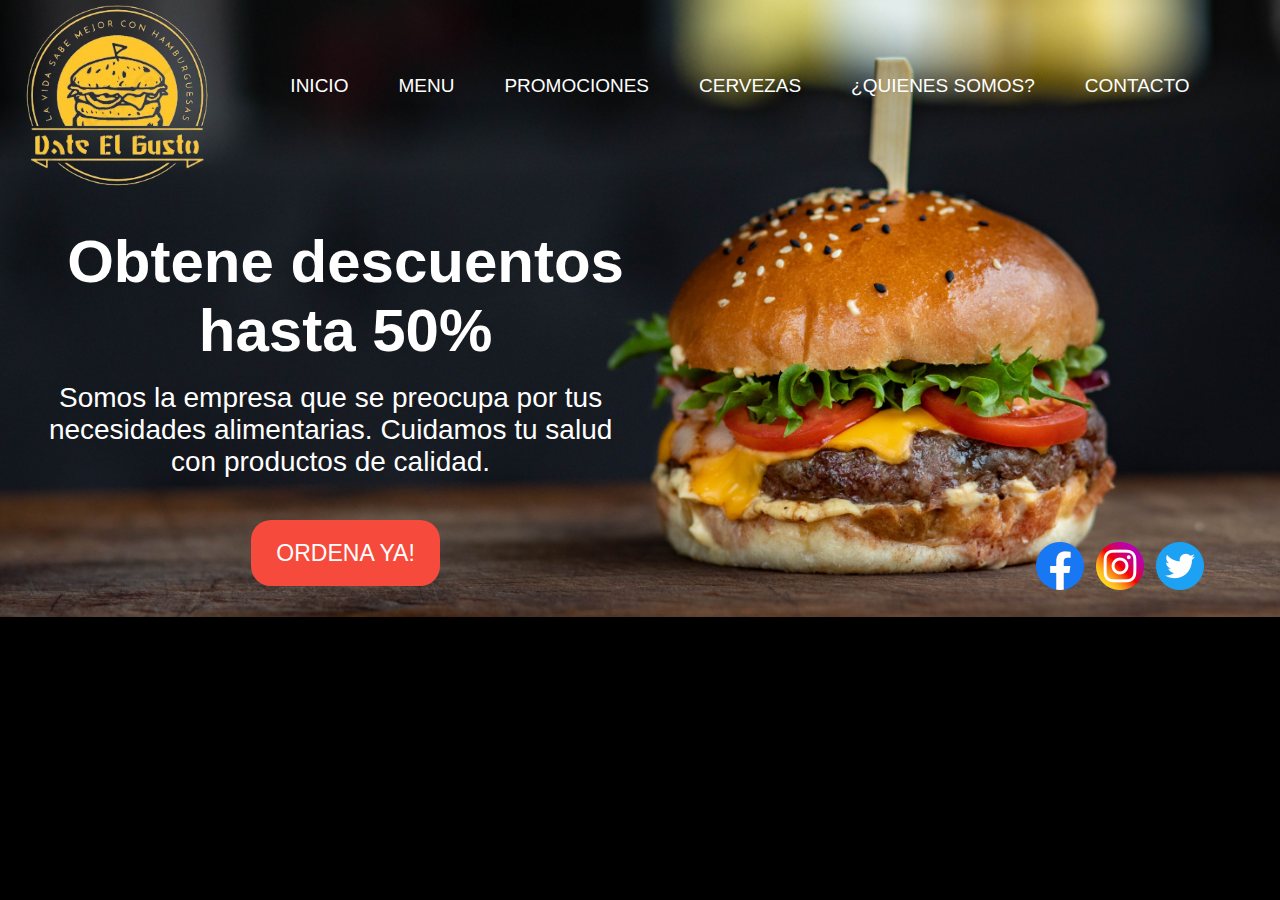
<file: index.html>
<!DOCTYPE html>
<html lang="en">
<head>
    <meta charset="UTF-8">
    <meta http-equiv="X-UA-Compatible" content="IE=edge">
    <meta name="viewport" content="width=device-width, initial-scale=1.0">
    <link rel="stylesheet" href="./css/style.css">
    <title>Date el gusto Prueba</title>
</head>
    <body>
        <main class="contenedor-1">
            <header class="cabecera">
                <div>
                    <img class="logo" src="./image/logo2.png" alt="logo">
                </div>
                    <nav class="nav">
                        <ul>
                            <li><a href="index.html" class="link">INICIO</a></li>
                            <li><a href="./section/menu.html" class="link">MENU</a></li>
                            <li><a href="./section/promociones.html" class="link">PROMOCIONES</a></li>
                            <li><a href="./section/cervezas.html" class="link">CERVEZAS</a></li>
                            <li><a href="./section/quienessomos.html" class="link">¿QUIENES SOMOS?</a></li>
                            <li><a href="./section/contacto.html" class="link">CONTACTO</a></li>   
                        </ul>
                    </nav>
            </header>
            <section class="banner">
                <div class="banner__textos">
                    <h1>Obtene descuentos hasta 50%</h1>
                    <p>Somos la empresa que se preocupa por tus necesidades alimentarias. Cuidamos tu salud con productos de calidad.</p>
                    <div class="hover">
                        <a href="./section/menu.html">ORDENA YA!</a>
                    </div>
                </div>
            </section>  
                <footer>
                    <div class="iconos">
                        <a title="Facebook" href="https://www.facebook.com/" target="black"> 
                            <div  class="ico-2">
                                <img src="./image/iconface.png"  alt="icono de face">
                            </div>
                        </a>
                        <a title="Instagram" href="https://www.instagram.com/" target="black"> 
                            <div  class="ico-2">
                                <img src="./image/iconinst.png"  alt="icono de insta">
                            </div> 
                        </a>
                        <a title="Twitter" href="https://www.twitter.com/" target="black">
                            <div  class="ico-2">
                                <img src="./image/icontwi.png"  alt="icono de twit">
                            </div>
                        </a>
                    </div>
                </footer>
        </main>  
    </body>
</html>
</file>
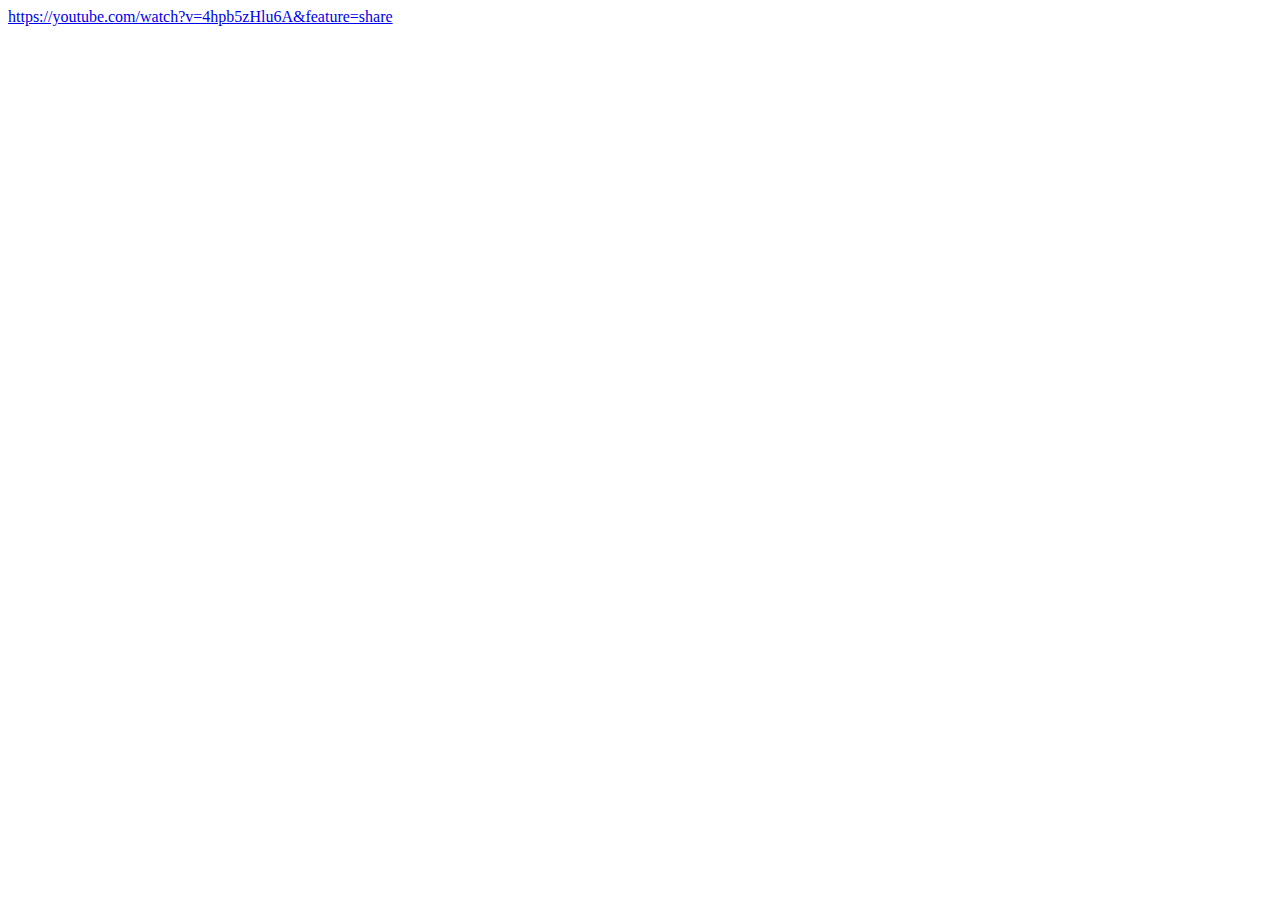
<file: multimedia/bluetooth_content_share.html>
<html><head><meta http-equiv="Content-Type" content="text/html; charset=UTF-8"/></head><body><a href="https://youtube.com/watch?v=4hpb5zHlu6A&amp;feature=share">https://youtube.com/watch?v=4hpb5zHlu6A&amp;feature=share</a></body></html>
</file>
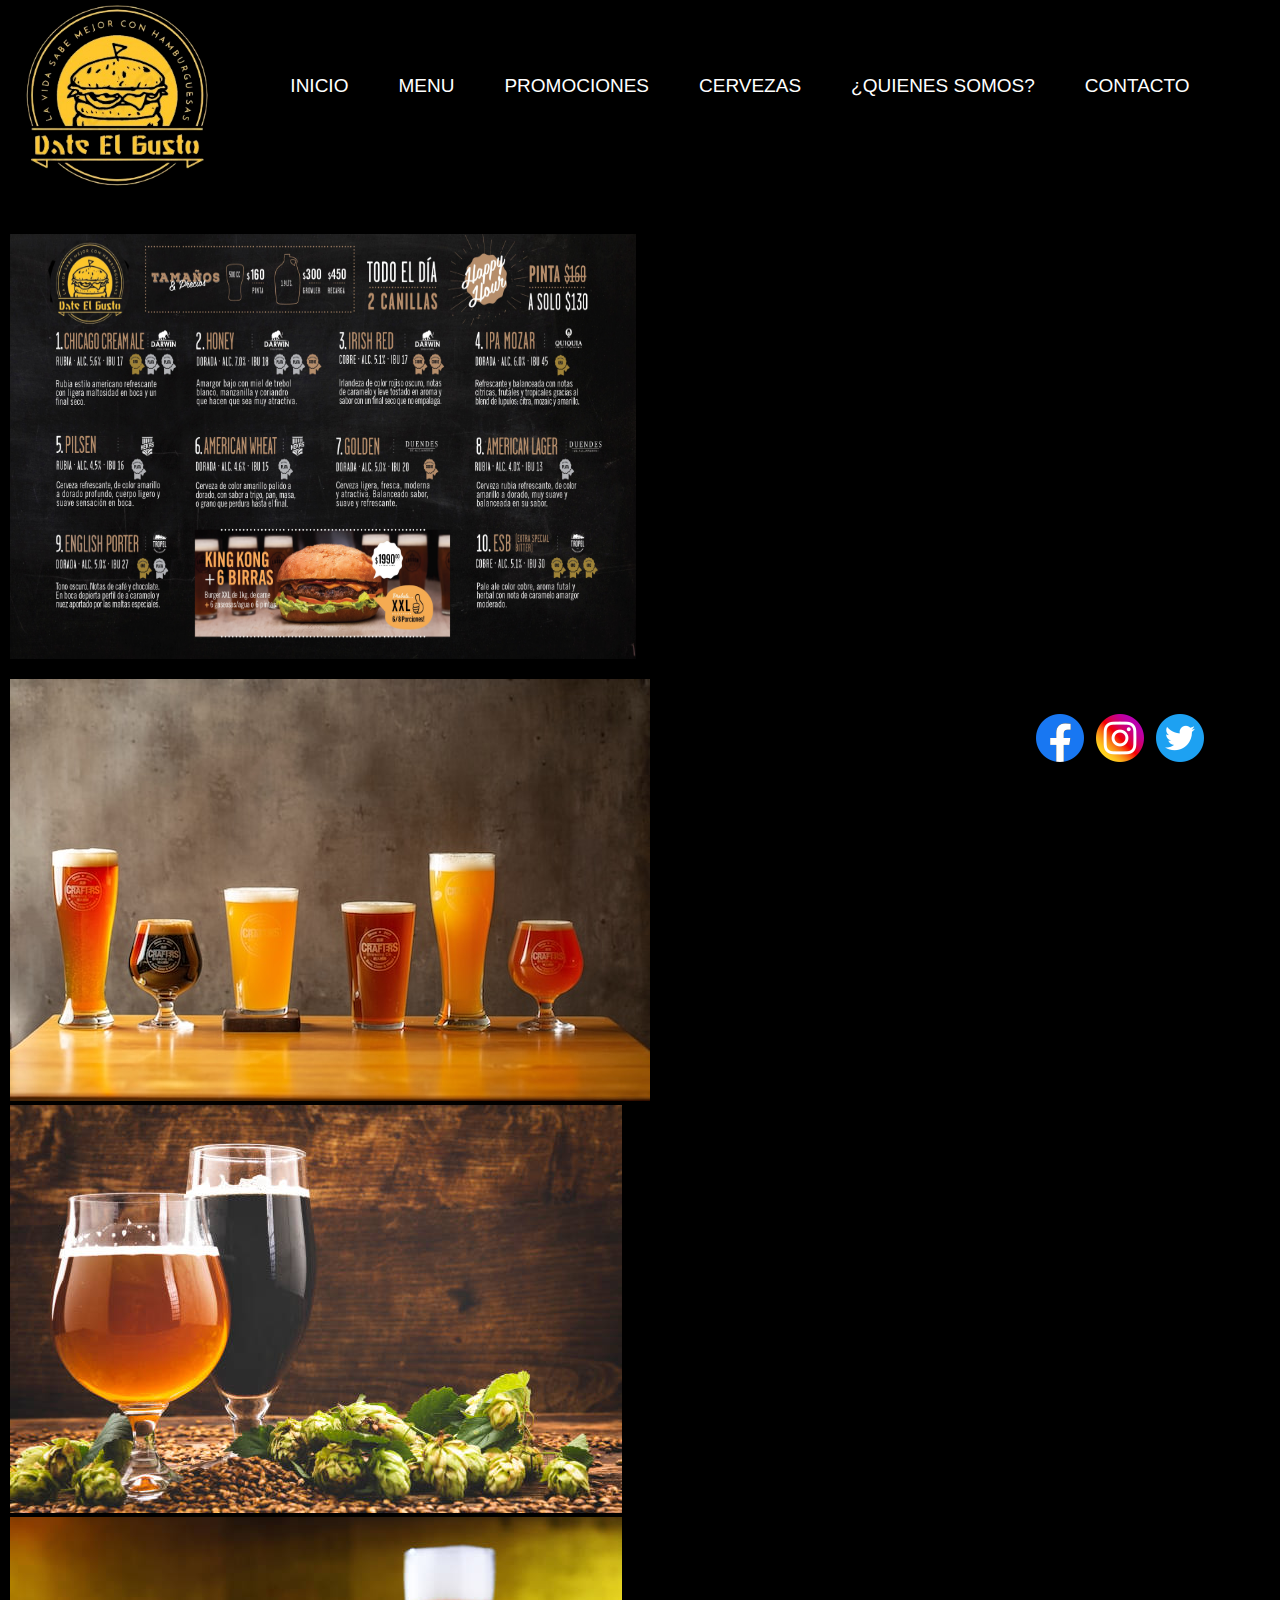
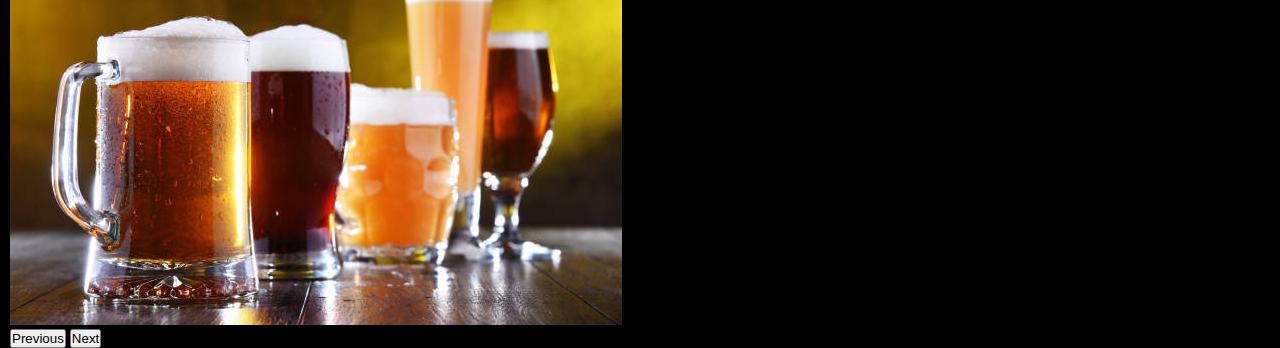
<file: section/cervezas.html>
<!DOCTYPE html>
<html lang="en">
<head>
    <meta charset="UTF-8">
    <meta http-equiv="X-UA-Compatible" content="IE=edge">
    <meta name="viewport" content="width=device-width, initial-scale=1.0">
    <link href="https://cdn.jsdelivr.net/npm/bootstrap@5.0.2/dist/css/bootstrap.min.css" rel="stylesheet"
        integrity="sha384-EVSTQN3/azprG1Anm3QDgpJLIm9Nao0Yz1ztcQTwFspd3yD65VohhpuuCOmLASjC" crossorigin="anonymous">
    <link rel="stylesheet" href="../css/style.css">
    <title>Date el gusto</title>
</head>
<body>
    <header>
        <div>
            <img class="logo" src="../image/logo2.png" alt="logo">
        </div>
            <nav class="nav">
                <ul>
                    <li><a href="../index.html" class="link">INICIO</a></li>
                    <li><a href="../section/menu.html" class="link">MENU</a></li>
                    <li><a href="../section/promociones.html" class="link">PROMOCIONES</a></li>
                    <li><a href="../section/cervezas.html" class="link">CERVEZAS</a></li>
                    <li><a href="../section/quienessomos.html" class="link">¿QUIENES SOMOS?</a></li>
                    <li><a href="../section/contacto.html" class="link">CONTACTO</a></li>
                </ul>
            </nav>
    </header>
    <div class="row">
        <div class="col">
            <img src="../image/promos_cervezas.jpg" class="ofer" alt="cervezas de oferta">
        </div>
        <div class="col">
            <div id="carouselExampleControls" class="carousel slide" data-bs-ride="carousel">
                <div class="carousel-inner">
                    <div class="carousel-item active">
                        <img src="../image/cerveza(1).jpg" class="d-block w-100" alt="...">
                    </div>
                    <div class="carousel-item">
                        <img src="../image/cerveza(4).jpg" class="d-block w-100" alt="...">
                    </div>
                    <div class="carousel-item">
                        <img src="../image/cerveza(5).jpg" class="d-block w-100" alt="...">
                    </div>
                </div>
                <button class="carousel-control-prev" type="button" data-bs-target="#carouselExampleControls"
                    data-bs-slide="prev">
                    <span class="carousel-control-prev-icon" aria-hidden="true"></span>
                    <span class="visually-hidden">Previous</span>
                </button>
                <button class="carousel-control-next" type="button" data-bs-target="#carouselExampleControls"
                    data-bs-slide="next">
                    <span class="carousel-control-next-icon" aria-hidden="true"></span>
                    <span class="visually-hidden">Next</span>
                </button>
            </div>
        </div>
    </div>
    <footer>
        <div class="iconos">
            <a title="Facebook" href="https://www.facebook.com/" target="black"> 
                <div  class="ico-2"><img src="../image/iconface.png"  alt="icono de face"></div>
            </a>
            <a title="Instagram" href="https://www.instagram.com/" target="black"> 
                <div  class="ico-2"><img src="../image/iconinst.png"  alt="icono de insta"></div>
            </a>
            <a title="Twitter" href="https://www.twitter.com/" target="black">
                <div  class="ico-2"><img src="../image/icontwi.png"  alt="icono de twit"></div>
            </a>
        </div>
    </footer>
    <script src="https://cdn.jsdelivr.net/npm/bootstrap@5.0.2/dist/js/bootstrap.bundle.min.js"
        integrity="sha384-MrcW6ZMFYlzcLA8Nl+NtUVF0sA7MsXsP1UyJoMp4YLEuNSfAP+JcXn/tWtIaxVXM" crossorigin="anonymous">
    </script>
</body>
</file>
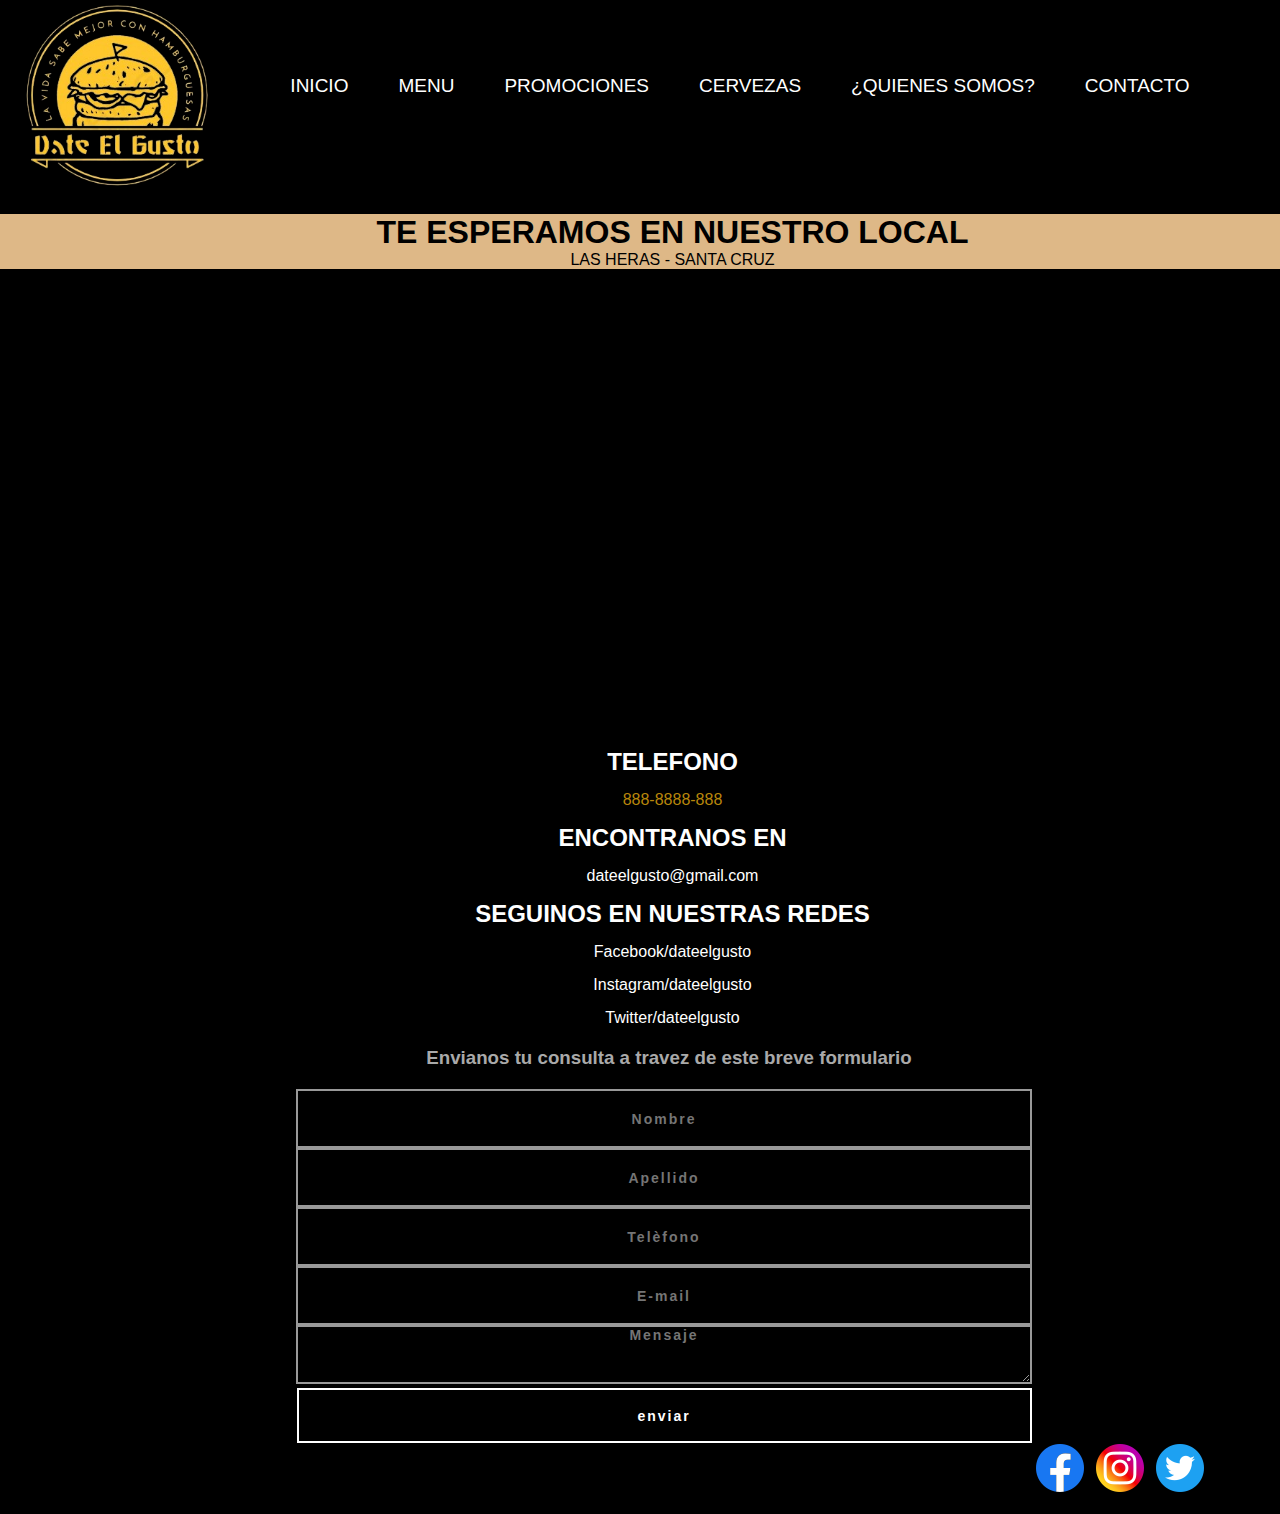
<file: section/contacto.html>
<!DOCTYPE html>
<html lang="en">
<head>
    <meta charset="UTF-8">
    <meta http-equiv="X-UA-Compatible" content="IE=edge">
    <meta name="viewport" content="width=device-width, initial-scale=1.0">
    <link rel="stylesheet" href="../css/style.css">
    <title>Date el gusto</title>
</head>
    <body>
        <header>
            <div>
                <img class="logo" src="../image/logo2.png" alt="logo">
            </div>
                <nav class="nav">
                    <ul>
                        <li><a href="../index.html" class="link">INICIO</a></li>
                        <li><a href="../section/menu.html" class="link">MENU</a></li>
                        <li><a href="../section/promociones.html" class="link">PROMOCIONES</a></li>
                        <li><a href="../section/cervezas.html" class="link">CERVEZAS</a></li>
                        <li><a href="../section/quienessomos.html" class="link">¿QUIENES SOMOS?</a></li>
                        <li><a href="../section/contacto.html" class="link">CONTACTO</a></li>
                    </ul>
                </nav>
        </header>
            <section class="contac">
                <section class="tex1-cont">
                    <h1 class="tiulo-5">TE ESPERAMOS EN NUESTRO LOCAL</h1>
                        <div class="divid"></div>
                            <p class="parra2-cont">LAS HERAS - SANTA CRUZ</p>
                                <div class="divid"></div>
                </section>
                    <section class="ubic">
                        <iframe src="https://www.google.com/maps/embed?pb=!1m14!1m12!1m3!1d21955.207844543616!2d-68.9270517!3d-46.539754200000004!2m3!1f0!2f0!3f0!3m2!1i1024!2i768!4f13.1!5e0!3m2!1ses-419!2sar!4v1676918270337!5m2!1ses-419!2sar" width="600" height="450" style="border:0;" allowfullscreen="" loading="lazy" referrerpolicy="no-referrer-when-downgrade"></iframe>
                    </section>
                        <div class="tel1">
                            <h2 class="titulo-tel">TELEFONO</h2>
                            <p class="tel">888-8888-888</p>
                        </div>
                            <div class="divid"></div>
                                <div class="redes">
                                    <h2 class="titulo-email">ENCONTRANOS EN</h2>
                                    <p class="email">dateelgusto@gmail.com</p>
                                    <h2 class="titulo-redes">SEGUINOS EN NUESTRAS REDES</h2>
                                        <div>
                                            <p class="red1">Facebook/dateelgusto</p>
                                            <p class="red2">Instagram/dateelgusto</p>
                                            <p class="red3">Twitter/dateelgusto</p>
                                        </div>
                                </div>
                                    <div class="divid3"></div>
                                        <div class="formu-cont">
                                            <h3 class="tiulo-form">Envianos tu consulta a travez de este breve formulario</h3>
                                                <form action="consultas">
                                                    <div>
                                                        <input type="text" name="name" id="name" placeholder="Nombre" hidefocus="true" style="outline: none;">
                                                    </div>
                                                    <div>
                                                        <input type="text" name="last-name" id="last-name" placeholder="Apellido" hidefocus="true" style="outline: none;">
                                                    </div>
                                                    <div>
                                                        <input type="text" name="phone" id="phone" placeholder="Telèfono" hidefocus="true" style="outline: none;">
                                                    </div>
                                                    <div>
                                                        <input type="email" name="email" id="email" placeholder="E-mail" hidefocus="true" style="outline: none;">
                                                    </div>
                                                    <div>
                                                        <textarea name="message" id="message" placeholder="Mensaje" hidefocus="true" style="outline: none;"></textarea>
                                                    </div>
                                                    <div>
                                                        <input type="submit" value="enviar" hidefocus="true" style="outline: none;">
                                                    </div>
                                                </form>
                                        </div>
            </section>
        <footer>
            <div class="iconos">
                <a title="Facebook" href="https://www.facebook.com/" target="black"> 
                    <div  class="ico-2"><img src="../image/iconface.png"  alt="icono de face"></div>
                </a>
                <a title="Instagram" href="https://www.instagram.com/" target="black"> 
                    <div  class="ico-2"><img src="../image/iconinst.png"  alt="icono de insta"></div>
                </a>
                <a title="Twitter" href="https://www.twitter.com/" target="black">
                    <div  class="ico-2"><img src="../image/icontwi.png"  alt="icono de twit"></div>
                </a>
            </div>     
        </footer>
    </body>
</html>
</file>
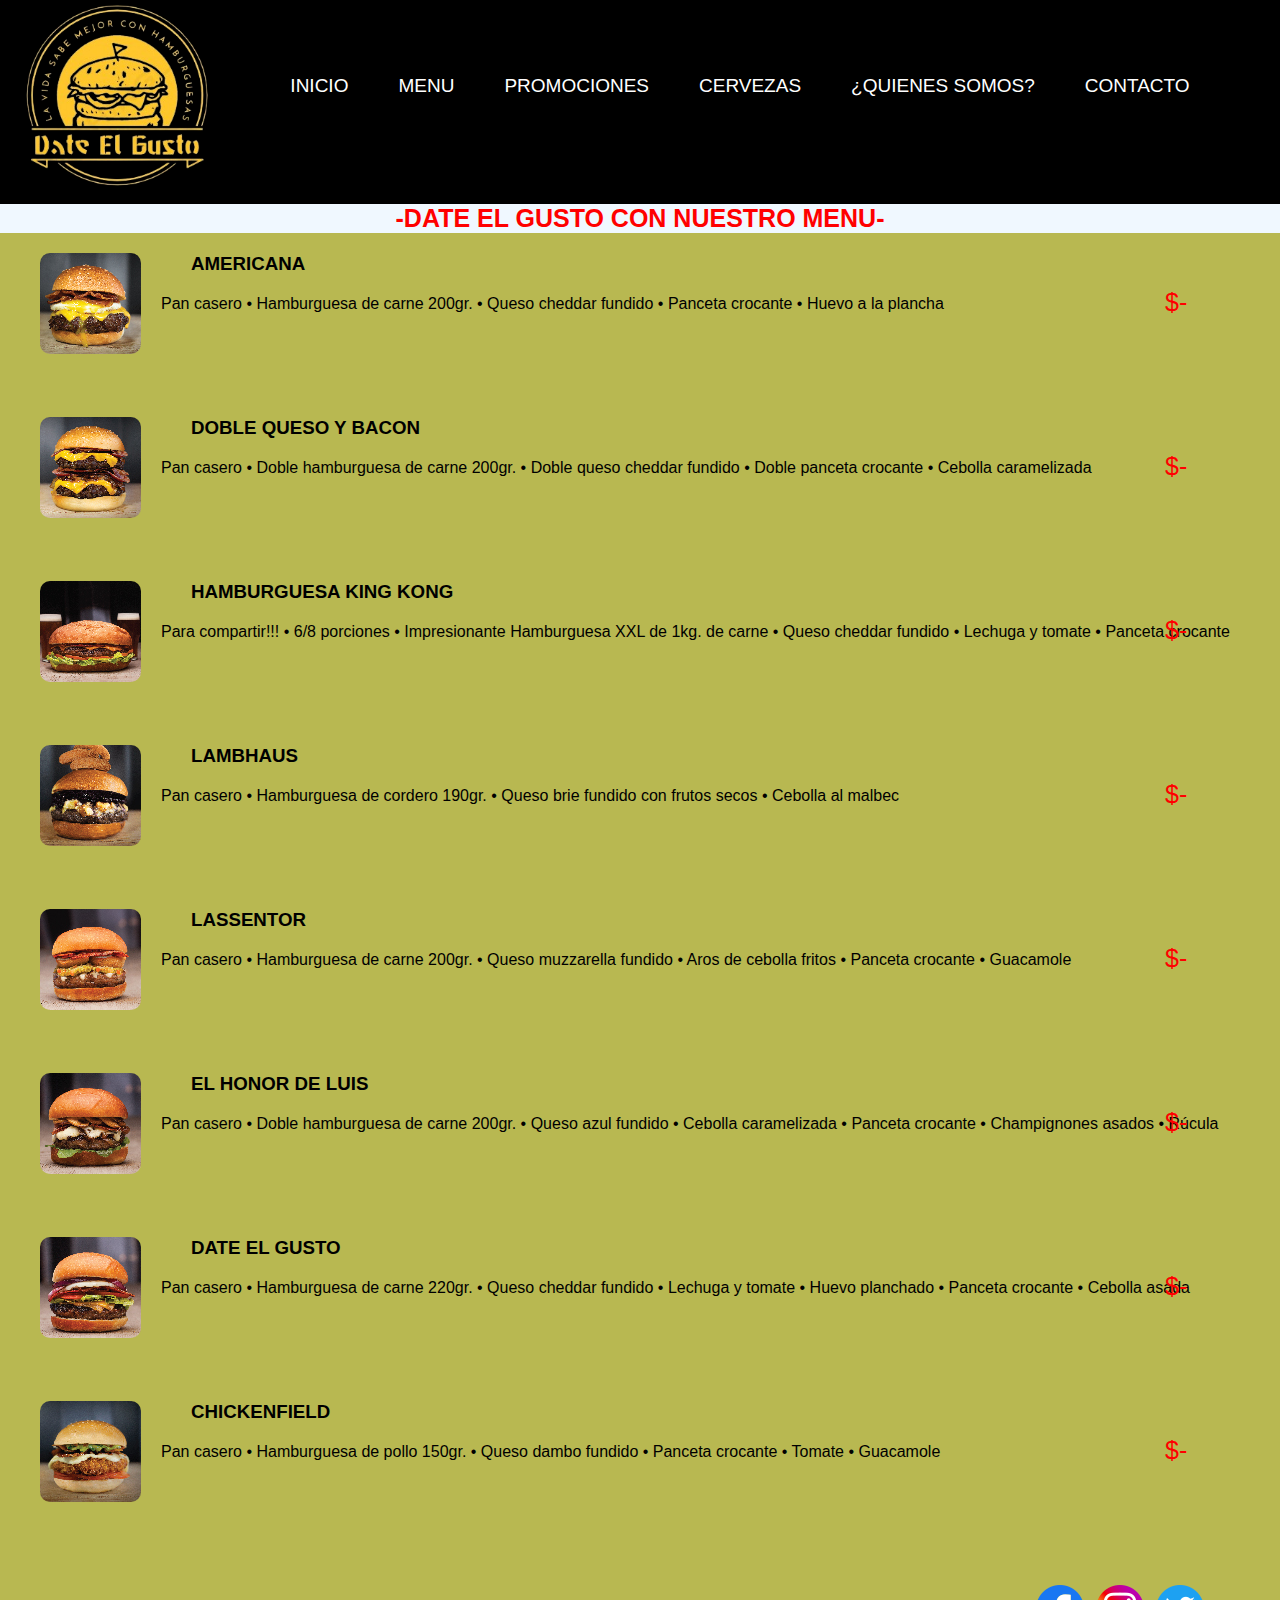
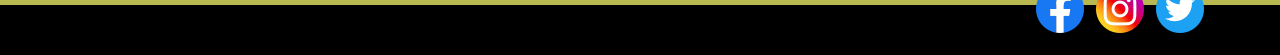
<file: section/menu.html>
<!DOCTYPE html>
<html lang="en">
<head>
    <meta charset="UTF-8">
    <meta http-equiv="X-UA-Compatible" content="IE=edge">
    <meta name="viewport" content="width=device-width, initial-scale=1.0">
    <link rel="stylesheet" href="../css/style.css">
    <title>Date el gusto</title>
</head>
    <body>
        <section class="contenedor-2">
            <header>
                <div>
                    <img class="logo" src="../image/logo2.png" alt="logo">
                </div>
                <nav>
                    <ul class="pag-2">
                        <li><a href="../index.html" class="link">INICIO</a></li>
                        <li><a href="../section/menu.html" class="link">MENU</a></li>
                        <li><a href="../section/promociones.html" class="link">PROMOCIONES</a></li>
                        <li><a href="../section/cervezas.html" class="link">CERVEZAS</a></li>
                        <li><a href="../section/quienessomos.html" class="link">¿QUIENES SOMOS?</a></li>
                        <li><a href="../section/contacto.html" class="link">CONTACTO</a></li>
                    </ul>
                </nav>
            </header>
                <section class="menu">
                    <div class="contenedor-2">
                        <h2 class="titulo">-DATE EL GUSTO CON NUESTRO MENU-</h2>
                        <ul>
                            <li>
                                <div class="descripcion-menu">
                                    <div class="imagen">
                                        <img class="im-2" src="../image/American.jpg" alt="hamburguesa americana">
                                    </div>
                                        <div class="texto-1">
                                            <h3>AMERICANA</h3>
                                            <p>Pan casero • Hamburguesa de carne 200gr. • Queso cheddar fundido • Panceta crocante • Huevo a la plancha</p>
                                        </div>
                                </div>
                                            <div class="precio">$-</div>
                            </li>
                            <li>
                                <div class="descripcion-menu">
                                    <div class="imagen">
                                        <img class="im-2" src="../image/DoubleCheeseBacon.jpg" alt="hamburguesa doble bacon">
                                    </div>
                                        <div class="texto-2">
                                            <h3>DOBLE QUESO Y BACON</h3>
                                            <p>Pan casero • Doble hamburguesa de carne 200gr. • Doble queso cheddar fundido • Doble panceta crocante • Cebolla caramelizada</p>
                                        </div>
                                </div>
                                            <div class="precio">$-</div>
                            </li>
                            <li>
                                <div class="descripcion-menu">
                                    <div class="imagen">
                                        <img class="im-2" src="../image/KingKong.jpg" alt="hamburguesa gigante">
                                    </div>
                                        <div class="texto-3">
                                            <h3>HAMBURGUESA KING KONG</h3>
                                            <p>Para compartir!!! • 6/8 porciones • Impresionante Hamburguesa XXL de 1kg. de carne • Queso cheddar fundido • Lechuga y tomate • Panceta crocante</p>
                                        </div>
                                </div>
                                            <div class="precio">$-</div>
                            </li>
                            <li>
                                <div class="descripcion-menu">
                                    <div class="imagen">
                                        <img class="im-2" src="../image/LambHaus.jpg" alt="hamburguesa de cordero">
                                    </div>
                                        <div class="texto-4">
                                            <h3>LAMBHAUS</h3>
                                            <p>Pan casero • Hamburguesa de cordero 190gr. • Queso brie fundido con frutos secos • Cebolla al malbec</p>
                                        </div>
                                </div>
                                            <div class="precio">$-</div>
                            </li>
                            <li>
                                <div class="descripcion-menu">
                                    <div class="imagen">
                                        <img class="im-2" src="../image/LassenTor.jpg" alt="hamburguesa con palta">
                                    </div>
                                        <div class="texto-5">
                                            <h3>LASSENTOR</h3>
                                            <p>Pan casero • Hamburguesa de carne 200gr. • Queso muzzarella fundido • Aros de cebolla fritos • Panceta crocante • Guacamole</p>
                                        </div>
                                </div>
                                            <div class="precio">$-</div>
                            </li>
                            <li>
                                <div class="descripcion-menu">
                                    <div class="imagen">
                                        <img class="im-2" src="../image/LouisHonor.jpg" alt="hamburguesa doble con queso azul">
                                    </div>
                                        <div class="texto-6">
                                            <h3>EL HONOR DE LUIS</h3>
                                            <p>Pan casero • Doble hamburguesa de carne 200gr. • Queso azul fundido • Cebolla caramelizada • Panceta crocante • Champignones asados • Rúcula</p>
                                        </div>    
                                </div>
                                            <div class="precio">$-</div>
                            </li>
                            <li>
                                <div class="descripcion-menu">
                                    <div class="imagen">
                                        <img class="im-2" src="../image/Dateelgusto.jpg" alt="hamburguesa completa">
                                    </div>
                                        <div class="texto-1">
                                            <h3>DATE EL GUSTO</h3>
                                            <p>Pan casero • Hamburguesa de carne 220gr. • Queso cheddar fundido • Lechuga y tomate • Huevo planchado • Panceta crocante • Cebolla asada</p>
                                        </div>
                                </div>
                                            <div class="precio">$-</div>
                            </li>
                            <li>
                                <div class="descripcion-menu">
                                    <div class="imagen">
                                        <img class="im-2" src="../image/ChickenField.jpg" alt="hamburguesa de pollo">
                                    </div>
                                        <div class="texto-8">
                                            <h3>CHICKENFIELD</h3>
                                            <p>Pan casero • Hamburguesa de pollo 150gr. • Queso dambo fundido • Panceta crocante • Tomate • Guacamole</p>
                                        </div>
                                </div>
                                            <div class="precio">$-</div>
                            </li>
                        </ul>
                    </div>
                </section>
                    <footer>
                        <div class="iconos">
                                    <a title="Facebook" href="https://www.facebook.com/" target="black"> 
                                        <div  class="ico-2"><img src="../image/iconface.png"  alt="icono de face"></div>
                                    </a>
                                    <a title="Instagram" href="https://www.instagram.com/" target="black"> 
                                        <div  class="ico-2"><img src="../image/iconinst.png"  alt="icono de insta"></div>
                                    </a>
                                    <a title="Twitter" href="https://www.twitter.com/" target="black">
                                        <div  class="ico-2"><img src="../image/icontwi.png"  alt="icono de twit"></div>
                                    </a>
                        </div>
                    </footer>
        </section>
    </body>
</html>
</file>
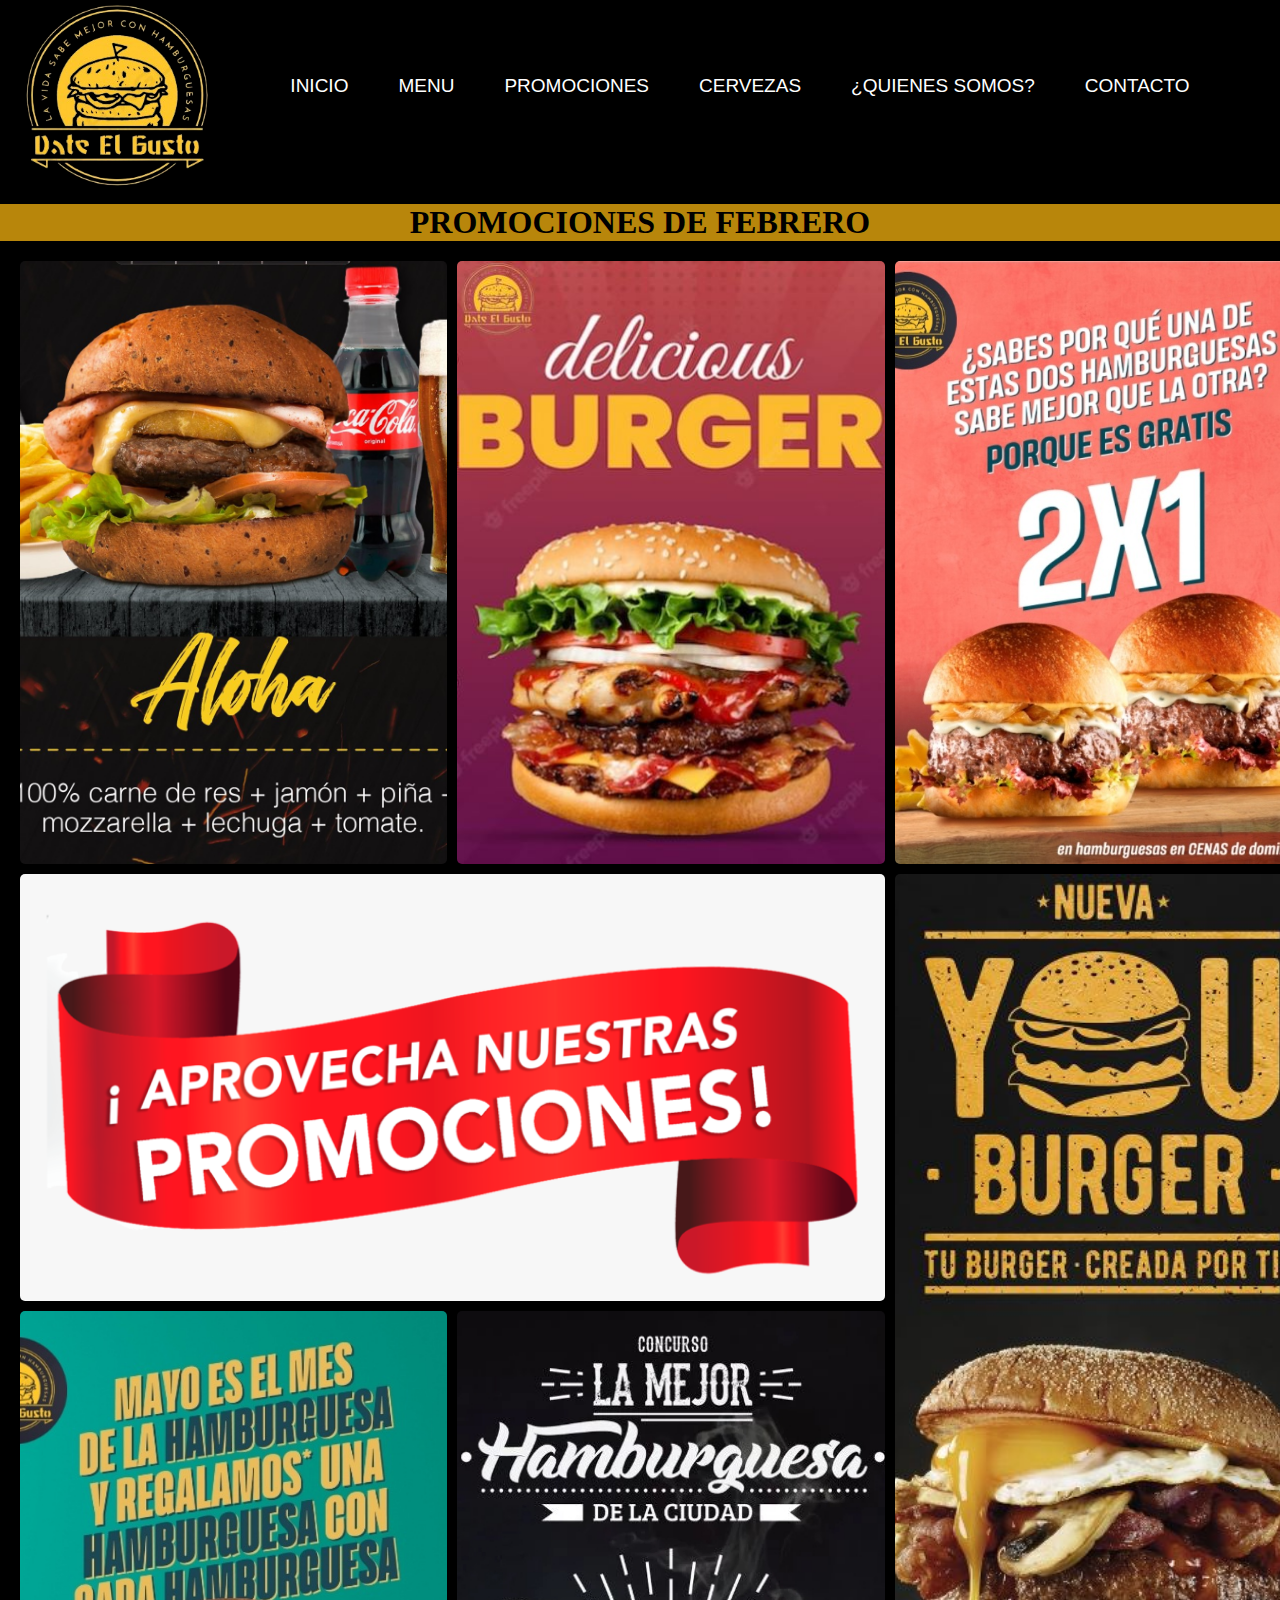
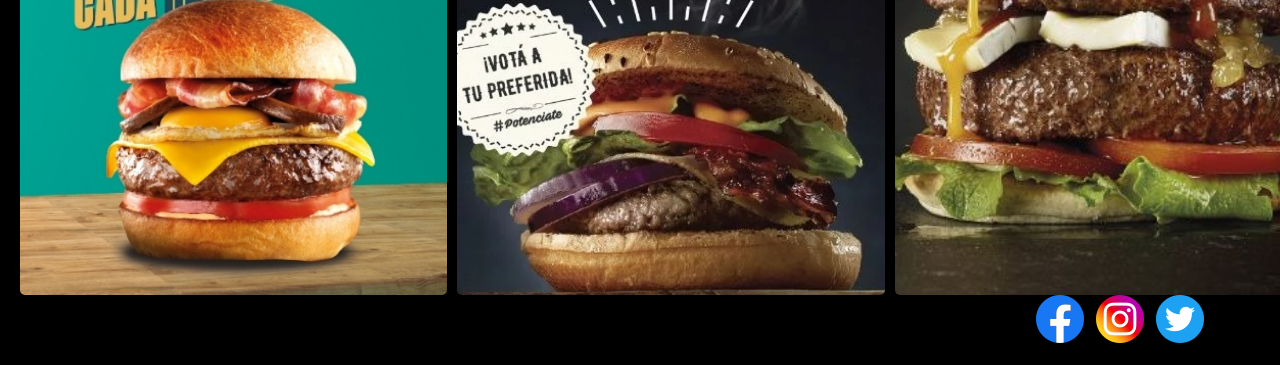
<file: section/promociones.html>
<!DOCTYPE html>
<html lang="en">
<head>
    <meta charset="UTF-8">
    <meta http-equiv="X-UA-Compatible" content="IE=edge">
    <meta name="viewport" content="width=device-width, initial-scale=1.0">
    <link rel="stylesheet" href="../css/style.css">
    <title>Date el gusto</title>
</head>
    <body>
        <header>
            <div>
                <img class="logo" src="../image/logo2.png" alt="logo">
            </div>
                <nav class="nav">
                    <ul>
                        <li><a href="../index.html" class="link">INICIO</a></li>
                        <li><a href="../section/menu.html" class="link">MENU</a></li>
                        <li><a href="../section/promociones.html" class="link">PROMOCIONES</a></li>
                        <li><a href="../section/cervezas.html" class="link">CERVEZAS</a></li>
                        <li><a href="../section/quienessomos.html" class="link">¿QUIENES SOMOS?</a></li>
                        <li><a href="../section/contacto.html" class="link">CONTACTO</a></li>
                    </ul>
                </nav>
        </header>
        <div class="titulo-pag3">
            <h1 class="titulo-pro">PROMOCIONES DE FEBRERO</h1>
        </div>
        <section class="contenedorpro">
            <div class="promo">
                <img src="../image/promo aloah.jpg" alt="promocion de hamburguesa papa y gaseosa" class="imagpro">
            </div>
            <div class="promo">
                <img src="../image/promo_deliciosa_hambur.jpg" alt="promo hamburguesa deliciosa" class="imagpro">
            </div>
            <div class="promo">
                <img src="../image/promo_2x1.jpg" alt="promo 2x1" class="imagpro">
            </div>
            <div class="promo">
                <img src="../image/aprovecha-nuestras-promociones.png" alt="aprovecha promociones" class="imagpro">
            </div>
            <div class="promo">
                <img src="../image/promo_lanueva_hambur.jpg" alt="promo del mes" class="imagpro">
            </div>
            <div class="promo">
                <img src="../image/promo_mes_de_la_hamburguesa.jpg" alt="promo del mes" class="imagpro">
            </div>
            <div class="promo">
            <img src="../image/promo_lamejor_hambur.jpg" alt="promo la mejor hamburguesa" class="imagpro">
            </div>
        </section>
        <footer>
            <div class="iconos">
                <a title="Facebook" href="https://www.facebook.com/" target="black"> 
                    <div  class="ico-2"><img src="../image/iconface.png"  alt="icono de face"></div>
                </a>
                <a title="Instagram" href="https://www.instagram.com/" target="black"> 
                    <div  class="ico-2"><img src="../image/iconinst.png"  alt="icono de insta"></div>
                </a>
                <a title="Twitter" href="https://www.twitter.com/" target="black">
                    <div  class="ico-2"><img src="../image/icontwi.png"  alt="icono de twit"></div>
                </a>
            </div>
        </footer>
    </body>
</html>
</file>
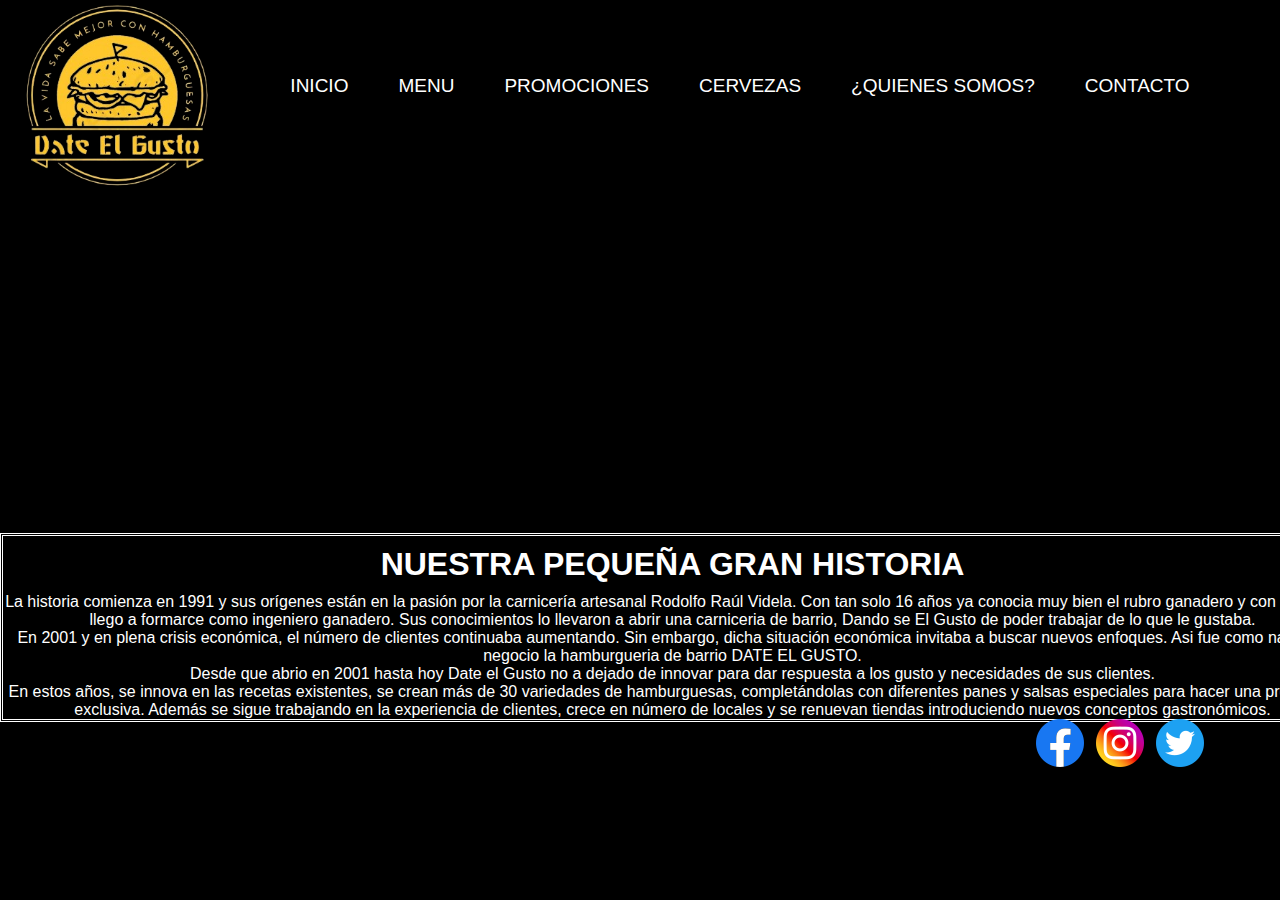
<file: section/quienessomos.html>
<!DOCTYPE html>
<html lang="en">
<head>
    <meta charset="UTF-8">
    <meta http-equiv="X-UA-Compatible" content="IE=edge">
    <meta name="viewport" content="width=device-width, initial-scale=1.0">
    <link rel="stylesheet" href="../css/style.css">
    <title>Date el gusto</title>
</head>
    <body>
        <header>
            <div>
                <img class="logo" src="../image/logo2.png" alt="logo">
            </div>
                <nav class="nav">
                    <ul>
                        <li><a href="../index.html" class="link">INICIO</a></li>
                        <li><a href="../section/menu.html" class="link">MENU</a></li>
                        <li><a href="../section/promociones.html" class="link">PROMOCIONES</a></li>
                        <li><a href="../section/cervezas.html" class="link">CERVEZAS</a></li>
                        <li><a href="../section/quienessomos.html" class="link">¿QUIENES SOMOS?</a></li>
                        <li><a href="../section/contacto.html" class="link">CONTACTO</a></li>
                    </ul   
                    >
                </nav>
        </header>
                <section class="pag-4">
                    <div class="videohambur">
                        <iframe width="560" height="315" src="https://www.youtube.com/embed/4hpb5zHlu6A"  title="YouTube video player" frameborder="0" allow="accelerometer; autoplay; clipboard-write; encrypted-media; gyroscope; picture-in-picture; web-share" allowfullscreen></iframe>
                    </div>
                    <section class="tex">
                        <h1 class="pagi-4">NUESTRA PEQUEÑA GRAN HISTORIA</h1>
                            <div class="parra-4">
                                <p>La historia comienza en 1991 y sus orígenes están en la pasión por la carnicería artesanal Rodolfo Raúl Videla. Con tan solo 16 años ya conocia muy bien el rubro ganadero y con los años llego a formarce como ingeniero ganadero. Sus conocimientos lo llevaron a abrir una carniceria de barrio, Dando se El Gusto de poder trabajar de lo que le gustaba.
                                </p>
                                <p>En 2001 y en plena crisis económica, el número de clientes continuaba aumentando. Sin embargo, dicha situación económica invitaba a buscar nuevos enfoques. Asi fue como nacio su negocio la hamburgueria de barrio DATE EL GUSTO.
                                </p>
                                <p>Desde que abrio en 2001 hasta hoy Date el Gusto no a dejado de innovar para dar respuesta a los gusto y necesidades de sus clientes.
                                </p>
                                <p>En estos años, se innova en las recetas existentes, se crean más de 30 variedades de hamburguesas, completándolas con diferentes panes y salsas especiales para hacer una propuesta exclusiva. Además se sigue trabajando en la experiencia de clientes, crece en número de locales y se renuevan tiendas introduciendo nuevos conceptos gastronómicos. 
                                </p>
                            </div>
                    </section>
                </section>    
        <footer>
            <div class="iconos">
                <a title="Facebook" href="https://www.facebook.com/" target="black"> 
                    <div  class="ico-2"><img src="../image/iconface.png"  alt="icono de face"></div>
                </a>
                <a title="Instagram" href="https://www.instagram.com/" target="black"> 
                    <div  class="ico-2"><img src="../image/iconinst.png"  alt="icono de insta"></div>
                </a>
                <a title="Twitter" href="https://www.twitter.com/" target="black">
                    <div  class="ico-2"><img src="../image/icontwi.png"  alt="icono de twit"></div>
                </a>
            </div>
        </footer>
    </body>
</html>
</file>
<file: css/style.css>
*{
    margin: 0;
    padding: 0;
}

    
/* de 0 a 320*/

body{
    background-color: rebeccapurple;
    }
    
.logo{
        width: 50px;
        height: 50px;
        border-radius: 15px;
    }




/* de 320 a 480*/
@media (min-width:320px) {
    body{
        background-color: red;
        }
}

@media (min-width:480px) {
    body{
        background-color: blue;
        }
}

@media (min-width:1024px) {




 

body{
    background-color: black;
}
.contenedor-1 {
    background-image: url(../image/hamburcomun.jpg);
    background-repeat: no-repeat;
    background-size: 1366px;
    background-position: center;
    height: 617px;
}

.logo{
    width: 200px;
    height: 200px;
    border-radius: 15px;
}

.cabecera{
    width: 100%;
    height: 150px;
    display: flex;    
}


.link{
    color: #fff;
    text-decoration: none;
    display:flex;
    padding: 25px 25px;
    font-family:'Gill Sans', 'Gill Sans MT', Calibri, 'Trebuchet MS', sans-serif;
    font-size: 19px;
    border-radius: 90%;
}

nav ul {
    display: flex;
    flex-direction: row;
    justify-content: space-evenly;
    margin: 50px 50px;
    grid-area: nav;
}

ul {
    list-style: none;    
}


.link:hover{
    background-color: #f64b3c;
    color: #fff; 
}

.banner{
    font-family: 'Gill Sans', 'Gill Sans MT', Calibri, 'Trebuchet MS', sans-serif;
    text-align: center;
    margin-top: 6%;
    height: 335px;
}

.banner__textos{
    width: 50%;
    display: flex;
    flex-direction: column;
    padding-left: 2%;
    font-family: 'Gill Sans', 'Gill Sans MT', Calibri, 'Trebuchet MS', sans-serif;
}

.banner__textos h1{
    font-size: 60px;
    font-weight: bolder;
    color: #fff;
}

.banner__textos p{
    font-size: 28px;
    margin: -15px 30px 30px 0px;
    padding-top: 5%;
    padding-bottom: 5%;
    color: #fff;
}

.banner__textos a{
    background-color: #f64b3c;
    padding: 20px 25px;
    text-align: center;
    text-decoration: none;
    font-size: 23px;
    border-radius: 20px;
    color: #fff;
    background-position: cover;
}

.banner__textos a:hover{
    background-color:#fff;
    color:#f64b3c;
    text-align: center;
}


.iconos{
    height: 50px;
    display: flex;
    flex-direction: row;
    justify-content: flex-end;
    position: relative;
    bottom: 20px;
    margin-right: 70px;
    }

img.ico{
    width: 32px;
    height: 32px;
    padding: 0 20px 20px;
}


header{
    display: flex;
    flex-direction: row;
    flex-wrap: wrap;
    justify-content: center;
}

.ico-2{
    margin: 0 6px;
}

    /*-Fin de pag 1-*/

    /*-Comienzo de pag 2-*/

.menu{
    background-color: rgb(184, 184, 81);
    height: 1401px;
}

h2.titulo{
    background-color: aliceblue;
    color: red;
    text-align: center;
    font-family: 'Gill Sans', 'Gill Sans MT', Calibri, 'Trebuchet MS', sans-serif;
    font-size: 25px;
}

.descripcion-menu{
    display: flex;
    flex-direction: row;
    flex-wrap: wrap;
}

.imagen{
    margin: 20px 20px 20px 40px;
}

.im-2{
    border-radius: 10px;
}

h3{
    margin: 20px 20px 20px 30px;
    font-family: 'Gill Sans', 'Gill Sans MT', Calibri, 'Trebuchet MS', sans-serif;
}

p{
    font-family: 'Gill Sans', 'Gill Sans MT', Calibri, 'Trebuchet MS', sans-serif;
    text-align: center;
}

.precio{
    position: relative;
    width: 100px;
    height: 19px;
    left: 1165px;
    top: -90px;
    color:red;
    font-family: 'Gill Sans', 'Gill Sans MT', Calibri, 'Trebuchet MS', sans-serif;
    font-size: 25px;

}

    /*-Fin de pag 2-*/

    /*-Comienzo de pag 3-*/

    .contenedorpro{
        width: 1302px;
        height: 1634px;
        display: grid;
        grid-template-columns: repeat(3, 1fr);
        padding: 20px;
        grid-gap: 10px;
    }

    .titulo-pro{
        color:black;
        text-align: center;
        background-color: darkgoldenrod;
    }

    .imagpro{
        width: 100%;
        height: 100%;
        object-fit: cover;
        border-radius: 5px;
    }

    .promo:nth-child(4){
        grid-column-start: span 2;
    }

    .promo:nth-child(5){
        grid-row-start: span 2;
    }

    /*-Fin de pag 3-*/

    /*Comienzo de pag 4-*/

    .row{
        background-color:black; 
        max-width: 1322px;
        max-height: 500px;
        padding-top: 30px;
        margin-left: 10px;
    }

    .ofer{
        width: 626px;
        height: 425px;
    }

    .col{
        height: 445px;
    }


    /*Fin de pag 4-*/

    /*-Comienzo de pag 5-*/

    .pag-4{
    width: 1345px;
    height: 535px;
    }

    .tex{
        margin-top: 10px;
        border-color: #fff;
        border-style: double;
    }

    iframe{
        width: 1345px;
    }

    .pagi-4{
        color: #fff;
        font-family: 'Gill Sans', 'Gill Sans MT', Calibri, 'Trebuchet MS', sans-serif;
        text-align: center;
        margin: 10px;
    }

    .parra-4{
        color:#fff;
        font-family: 'Gill Sans', 'Gill Sans MT', Calibri, 'Trebuchet MS', sans-serif;
        text-align: center;
    }


/*-Fin de pagina 5-*/

/*-Comienzo de pagina 6-*/
    .contac{
        width: 1345px;
        height: 1250px;
    }

    .tex1-cont{
        background-color:burlywood;
        color:black;
        font-family: 'Gill Sans', 'Gill Sans MT', Calibri, 'Trebuchet MS', sans-serif;
        text-align: center;
        margin-top: 10px;
        margin-bottom: 10px;
    }

    .titulo-5{
        margin: 10px;
    }

    .tel1{
        font-family: 'Gill Sans', 'Gill Sans MT', Calibri, 'Trebuchet MS', sans-serif;
        color: #fff;
        text-align: center;
        margin: 10px;
    }

    .titulo-tel{
        margin: 15px 0;
    }

    .tel{
        font-family: 'Lucida Sans', 'Lucida Sans Regular', 'Lucida Grande', 'Lucida Sans Unicode', Geneva, Verdana, sans-serif;
        color: darkgoldenrod;
        margin: 15px 0;
    }

    .redes{
        font-family: 'Gill Sans', 'Gill Sans MT', Calibri, 'Trebuchet MS', sans-serif;
        color: #fff;
        margin-bottom: 15px;
        text-align: center;
    }

    .titulo-email{
        margin-bottom: 15px;
    }

    .email{
        margin-bottom: 15px;
    }

    .titulo-redes{
        margin-bottom: 15px;
    }

    .red1{
        margin-bottom: 15px;
    }

    .red2{
        margin-bottom: 15px;
    }

    .red3{
        margin-bottom: 15px;
    }

    .formu-cont{
        font-family: 'Gill Sans', 'Gill Sans MT', Calibri, 'Trebuchet MS', sans-serif;
        color: darkgray;
        margin: 10px;
        text-align: center;
        width: 800px;
        position: relative;
        left: 254px;
    }



    input[type="text"], input[type="password"], input[type="search"], input[type="url"], input[type="email"], textarea, .field-select{
        border: 2px solid #999999;
        background-color: transparent;
        padding: 0 16px;
        font-family: 'Neutra-Bold', sans-serif;
        letter-spacing: 2px;
        font-size: 14px;
        font-weight: 900;
        color: #fbfbfb;
        width: 700px;
        height: 55px;
        margin: 0;
        text-overflow: ellipsis;
        text-align: center;
    }

    input[type="submit"]{
        border: 2px solid #fff;
        background-color: transparent;
        padding: 0 16px;
        font-family: 'Neutra-Bold', sans-serif;
        letter-spacing: 2px;
        font-size: 14px;
        font-weight: 900;
        color:#fff;
        width: 735px;
        height: 55px;
        margin: 0;
        text-overflow: ellipsis;
        text-align: center;
    }


/*-Fin de pagina 6-*/
}
</file>
